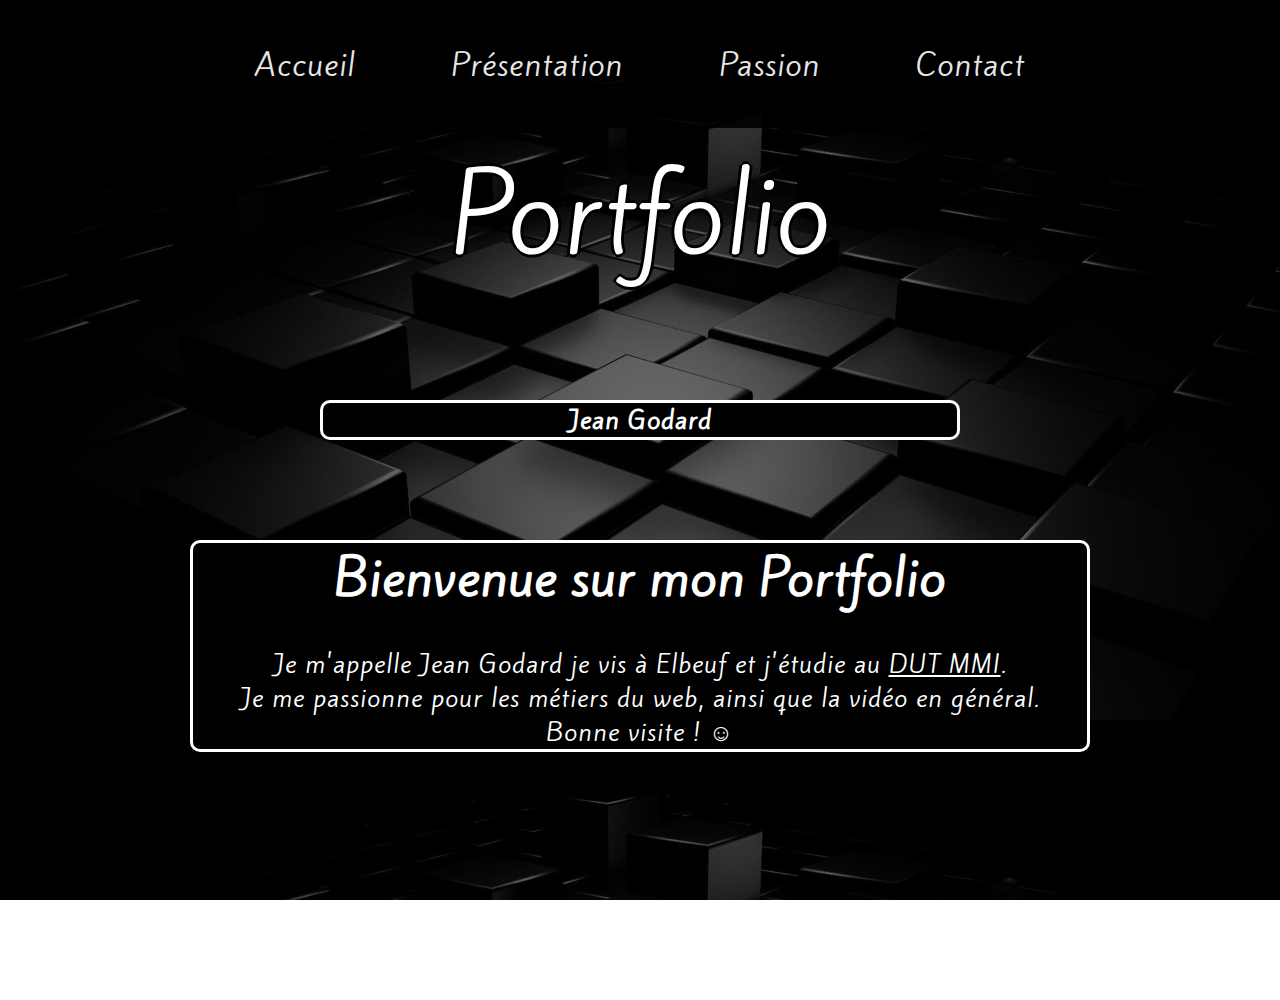
<file: index.html>
<!DOCTYPE html>
<html>
	<head>

			<title>
				Portfolio
			</title>
			<meta charset="utf-8">
			<link rel="stylesheet" href="css/style.css">
			<!-- police-->
			<link href='https://fonts.googleapis.com/css?family=Kite One' rel='stylesheet'>

		
			<style>

</style>
</head>
<!-- Bouton-->	
<body>
	<header>
		<div id="head">
			<nav>
				<ul>
					<li>
						<a href="#">
							Accueil
						</a>
					</li>
					<li>
						<a href="presentation.html">
							Présentation
						</a>
					</li>
					<li>
						<a href="Passion.html">
							Passion
						</a>
					</li>
					<li>
						<a href="contact.html">
							Contact
						</a>
					</li>
				</ul>
			</nav>
		</div>
	</header>


			<!-- presentation-->

		<div id="bandeau"> 
			<p>
				<br> 
				Portfolio
				</br>
			</p>
		</div>

		<div id="prenom">
			<p>
			Jean Godard
			</p>
		</div>
			

			<!--boite accueil -->
		<div id="accueil">
				<p>
					<h1>Bienvenue sur mon Portfolio</h1> </br>
					Je m'appelle Jean Godard je vis à Elbeuf et j'étudie au <span> DUT MMI</span>.</br>
					Je me passionne pour les métiers du web, ainsi que la vidéo en général.</br>
					
					Bonne visite ! ☺


				</p>	
		</div>





</body>
</html>
<!-- -->
</file>
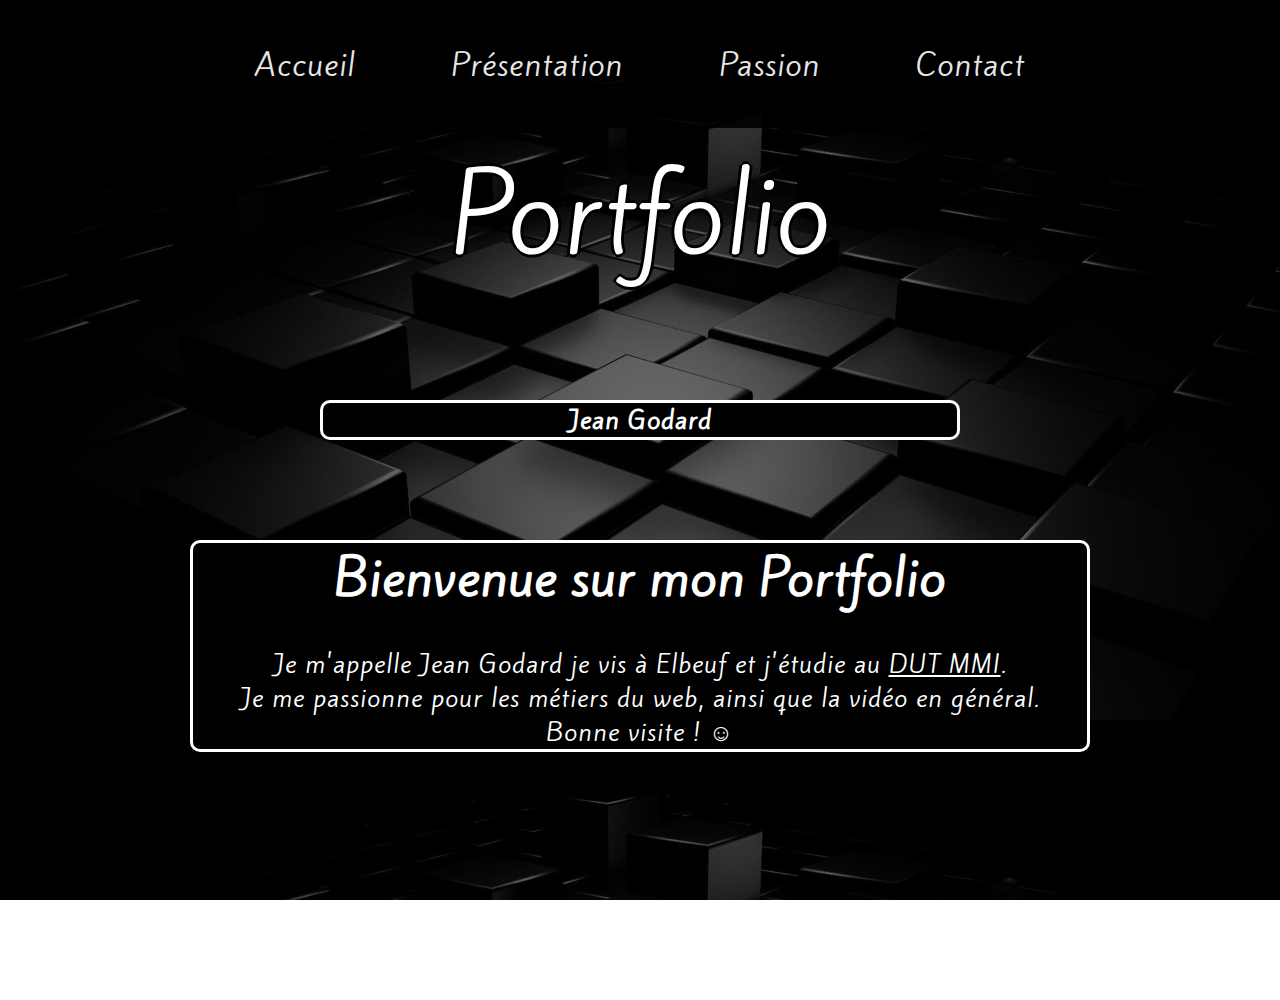
<file: site portfolio/index.html>
<!DOCTYPE html>
<html>
	<head>

			
		</div>
			<meta charset="utf-8">
			<link rel="stylesheet" href="css/style.css">
			<!-- police-->
			<link href='https://fonts.googleapis.com/css?family=Kite One' rel='stylesheet'>
			<link rel="stylesheet" href="https://cdnjs.cloudflare.com/ajax/libs/font-awesome/4.7.0/css/font-awesome.min.css">
			<title>Portfolio</title>
		
			<style>

</style>
</head>
<!-- Bouton-->	
<div id="page">
	<header>
		<div id="head">
			<nav>
				<ul>
					<li class="btn">
						<a href="#">
							Accueil
						</a>
					</li>
					<li class="btn">
						<a href="presentation.html">
							Présentation
						</a>
					</li>
					<li class="btn">
						<a href="Passion.html">
							Passion
						</a>
					</li>
					<li class="btn">
						<a href="contact.html">
							Contact
						</a>
					</li>
				</ul>
			</nav>
		</div>
	</header>

	<body>

		
		

			<!-- le haut-->

		<div id="bandeau"> 
			<p>
				<br> 
				Portfolio
				</br>
			</p>
		</div>

		<div id="prenom">
			Jean Godard
		</div>
			

			<!--titre -->
		<div id="accueil">
				<p>
					<h1>Bienvenue sur mon Portfolio</h1> </br>
					Je m'appelle Jean Godard je vis à Elbeuf et j'étudie au <span> DUT MMI</span>.</br>
					Je me passionne pour les métiers du web, ainsi que la vidéo en général.</br>
					
					Bonne visite ! ☺


				</p>	
		</div>
	</body>



<footer>

</footer>
</div>
</html>
<!-- -->
</file>
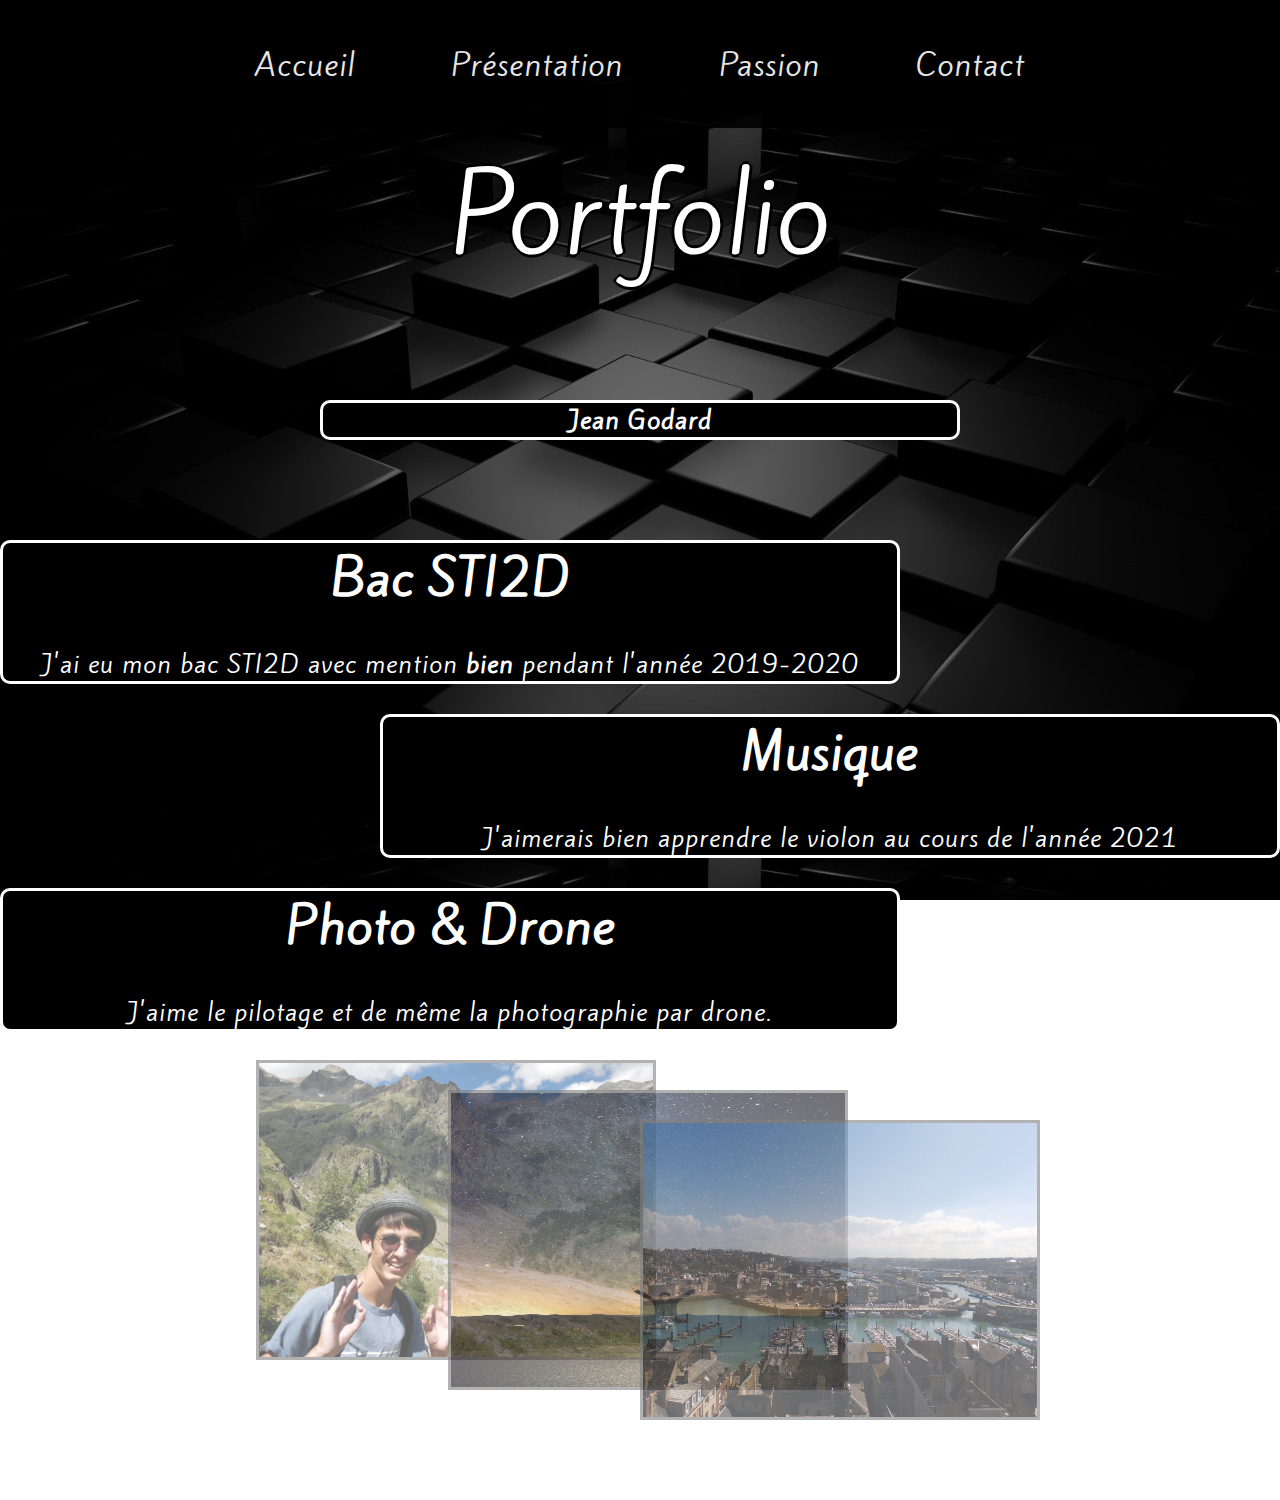
<file: presentation.html>
<!DOCTYPE html>
<html>
	<head>
			<title>
				Portfolio
			</title>
			<meta charset="utf-8">
			<link rel="stylesheet" href="css/style2.css">
			<!-- police-->
			<link href='https://fonts.googleapis.com/css?family=Kite One' rel='stylesheet'>

		
			<style>

</style>
</head>
<!-- Bouton-->	
<body>
	<header>
		<div id="head">
			<nav>
				<ul>
					<li>
						<a href="index.html">
							Accueil
						</a>
					</li>
					<li>
						<a href="#">
							Présentation
						</a>
					</li>
					<li>
						<a href="Passion.html">
							Passion
						</a>
					</li>
					<li>
						<a href="contact.html">
							Contact
						</a>
					</li>
				</ul>
			</nav>
		</div>
	</header>
	<!-- Boite milieu-->	
		<div id="bandeau"> 
			<p>
				<br> 
				Portfolio
				</br>
			</p>
		</div>

		<div id="prenom">
			Jean Godard
		</div>
			

			<!--les 3 boites en float -->
		<div id="boitebac">
				<p>
					<h1>Bac STI2D</h1> </br>
					J'ai eu mon bac STI2D avec mention <strong>bien</strong> pendant l'année 2019-2020

				</p>	
		</div>
		<div id="musique">
				<p>
					<h1>Musique</h1> </br>
					J'aimerais bien apprendre le violon au cours de l'année 2021 

				</p>	
		</div>
		<div id="photo">
				<p>
					<h1>Photo & Drone</h1> </br>
					J'aime  le pilotage et de même la photographie par drone.

				</p>	
		</div>	

		<!--les 3 boites  empile-->
		<div id="photo1">
			<a href="img/montagne.jpg" target="blank"title="Montagne"> <img class="image" src="img/montagne.jpg" alt="montagne"></a>
		</div>
		<div id="photo2">
			<a href="img/etoile.jpg" target="blank"title="Etoiles"> <img class="image" src="img/etoile.jpg" alt="etoile"></a>
		</div>
		<div id="photo3">
			<a href="img/dieppe.png" target="blank"title="Dieppe"> <img class="image" src="img/dieppe.png" alt="dieppe"></a>


		</div>		




	<footer>

	</footer>
</body>
</html>
<!-- -->
</file>
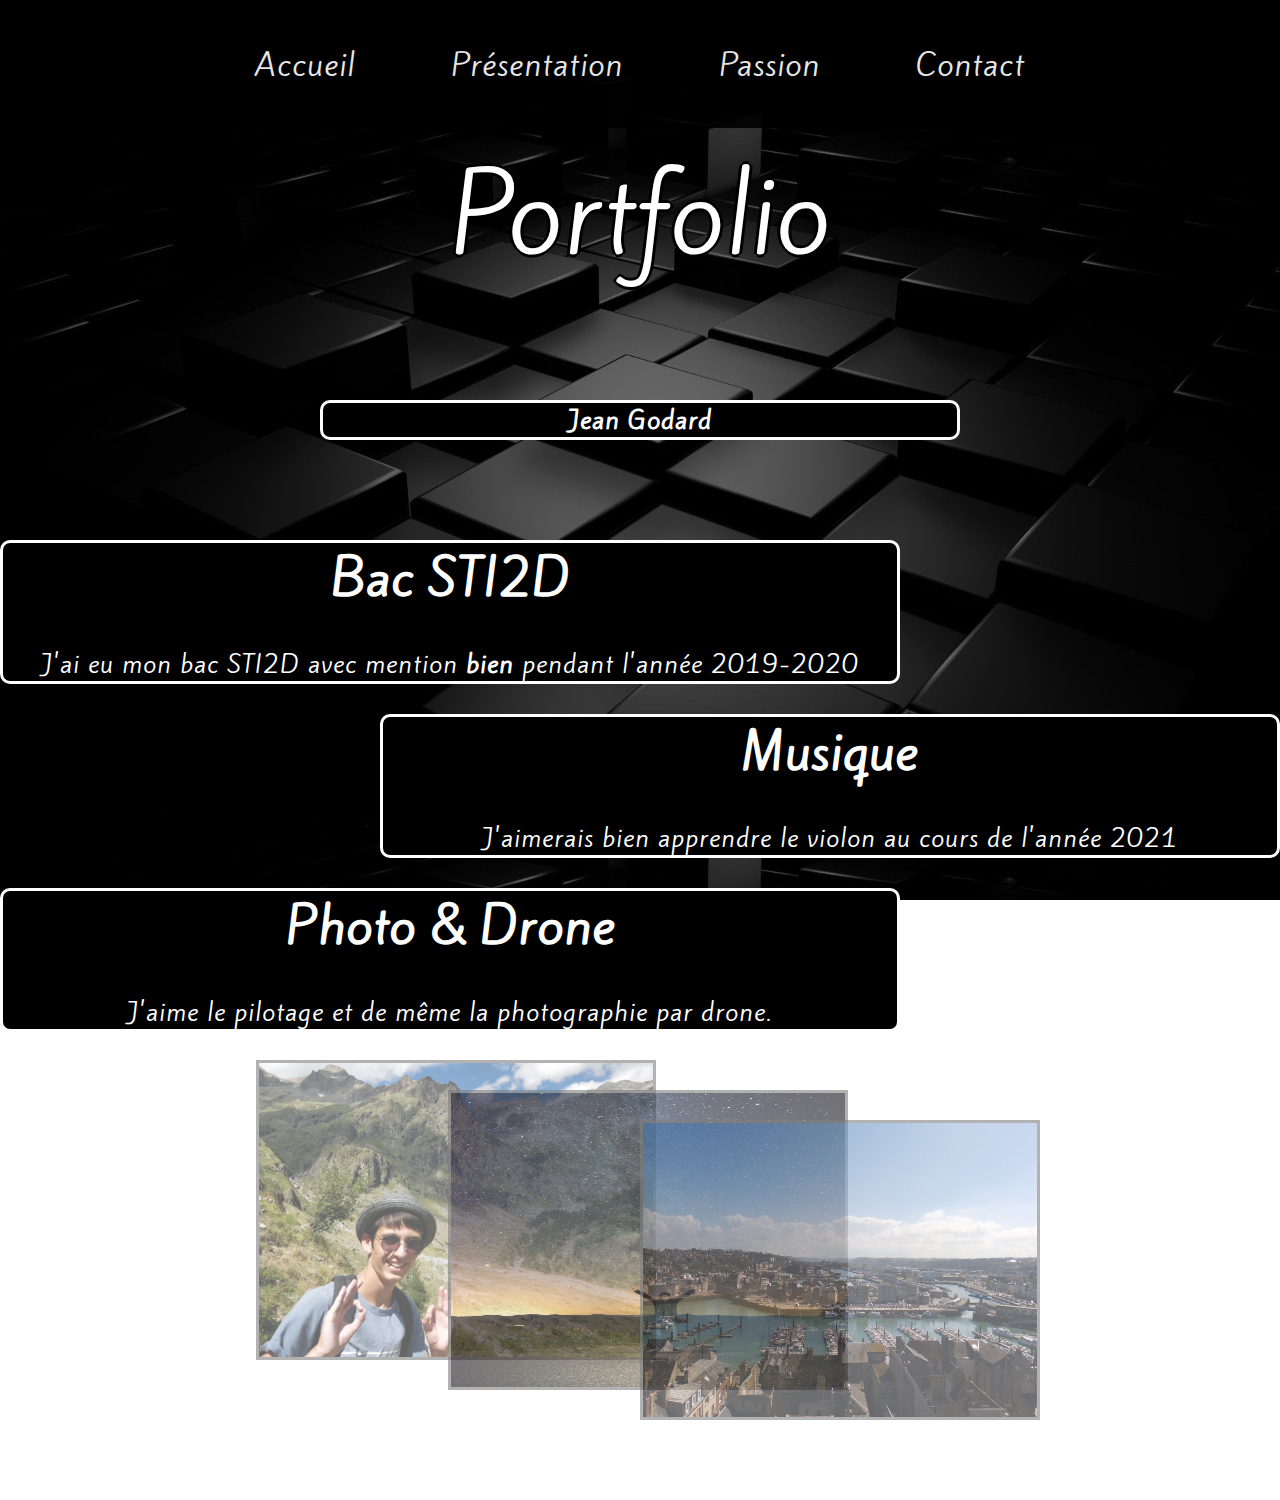
<file: site portfolio/presentation.html>
<!DOCTYPE html>
<html>
	<head>

			
		</div>
			<meta charset="utf-8">
			<link rel="stylesheet" href="css/style2.css">
			<!-- police-->
			<link href='https://fonts.googleapis.com/css?family=Kite One' rel='stylesheet'>
			<link rel="stylesheet" href="https://cdnjs.cloudflare.com/ajax/libs/font-awesome/4.7.0/css/font-awesome.min.css">
			<title>Portfolio</title>
		
			<style>

</style>
</head>
<!-- Bouton-->	
<div id="page">
	<header>
		<div id="head">
			<nav>
				<ul>
					<li class="btn">
						<a href="index.html">
							Accueil
						</a>
					</li>
					<li class="btn">
						<a href="#">
							Présentation
						</a>
					</li>
					<li class="btn">
						<a href="Passion.html">
							Passion
						</a>
					</li>
					<li class="btn">
						<a href="contact.html">
							Contact
						</a>
					</li>
				</ul>
			</nav>
		</div>
	</header>

	<body>

		
		

			<!-- le haut-->

		<div id="bandeau"> 
			<p>
				<br> 
				Portfolio
				</br>
			</p>
		</div>

		<div id="prenom">
			Jean Godard
		</div>
			

			<!--titre -->
		<div id="boitebac">
				<p>
					<h1>Bac STI2D</h1> </br>
					J'ai eu mon bac STI2D avec mention <strong>bien</strong> pendant l'année 2019-2020

				</p>	
		</div>
		<div id="musique">
				<p>
					<h1>Musique</h1> </br>
					J'aimerais bien apprendre le violon au cours de l'année 2021 

				</p>	
		</div>
		<div id="photo">
				<p>
					<h1>Photo & Drone</h1> </br>
					J'aime  le pilotage et de même la photographie par drone.

				</p>	
		</div>	
		<div id="photo1">
			<a href="img/montagne.jpg" target="blank"title="montagne"> <img class="image" src="img/montagne.jpg" alt="montagne"></a>
		</div>
		<div id="photo2">
			<a href="img/etoile.jpg" target="blank"title="etoile"> <img class="image" src="img/etoile.jpg" alt="etoile"></a>
		</div>
		<div id="photo3">
			<a href="img/dieppe.png" target="blank"title="dieppe"> <img class="image" src="img/dieppe.png" alt="dieppe"></a>


		</div>		
	</body>



	<footer>

	</footer>
</div>
</html>
<!-- -->
</file>
<file: css/style.css>
* {		
	box-sizing:border-box;
	padding:0;
	margin:0;
}

body {
	letter-spacing: 1px;
	display: block;
	font-family: 'Kite One';
	font-size: 1.5em;
	text-align: center;
	height: 1000px;
	background-image:url("noircube.jpg");
    background-size:100%;
    background-attachment:fixed;
}

/*bouton*/
#head{
	position: fixed;
	margin: auto;
	width: 100%;
	opacity: 90%;
	background: black;

}

#head nav ul li {
	font-size: 33px;
	padding: 40px;
	display: inline-block;

}
#head nav ul li a{
	font-size: 30px;
	color: white;
	background-color: black;
	text-decoration: none;
	border-radius: 5px;
	padding: 4px;

}
/*bouton animation*/
#head nav ul li:hover a{
	color: black;
	background-color:white;
	text-decoration: none;
	transition: 0.3s all;
}


/*boite milieu*/


#bandeau {
	text-align: center;
	font-size:100px;
    width :50%;
    height : 300px;
    color: white;
    margin:auto;
    text-shadow: -3px 0 black, 0 3px black, 3px 0 black, 0 -3px black;
}


#prenom{
	border-radius: 10px;
   	width:50%;
  	margin:auto;
  	color: white;
  	font-weight: bold;
  	margin-right: auto; 
  	margin-left: auto; 
  	margin-top: 100px;
  	margin-bottom: 100px;
  	background-color:  black;
  	border: white 3px solid;
}


/*boite accueil*/
#accueil{
	color: white;
	margin-left: auto;
	margin-right: auto;
	text-align: center;
	width:900px;
	border-radius: 10px;
	background: black;
	padding-left: 20px; 
	padding-right: 20px;
	border: white 3px solid;

}
#accueil p {
	font-size: 1.5rem;
}
#accueil p h1 {
	text-decoration: underline;
	font-weight: bold;
}

span {
	text-decoration: underline;
}
</file>
<file: site portfolio/css/style.css>
* {		
	box-sizing:border-box;
	padding:0;
	margin:0;
}
#page{
	width: 100%;
	height:100%;
	background-image:url("noircube.jpg");
    background-size:100%;
    background-attachment:fixed;
}
body {
	letter-spacing: 1px;
	display: block;
	font-family: 'Kite One';
	font-size: 1.5em;
	text-align: center;
	height: 1000px;
}

/*bouton*/
#head{
	position: fixed;
	margin: auto;
	width: 100%;
	opacity: 90%;
	background: black;

}

.btn {
	font-size: 33px;
	padding: 40px;
	display: inline-block;

}
.btn a{
	font-size: 30px;
	color: white;
	background-color: black;
	text-decoration: none;
	border-radius: 5px;
	padding: 4px;

}
/*bouton animation*/
.btn:hover a{
	color: black;
	background-color:white;
	text-decoration: none;
	transition: 0.3s all;
}




/* bandeau en haut*/

/*#titre { background: #ffff; width:100%; text-align: center; position: fixed; }*/

/*bandeau projet*/
#bandeau {
	text-align: center;
	font-size:100px;
    width :50%;
    height : 300px;
    color: white;
    margin:auto;
    text-shadow: -3px 0 black, 0 3px black, 3px 0 black, 0 -3px black;
}


#prenom{
	border-radius: 10px;
   	width:50%;
  	margin:auto;
  	color: white;
  	font-weight: bold;
  	margin-right: auto; 
  	margin-left: auto; 
  	margin-top: 100px;
  	margin-bottom: 100px;
  	background-color:  black;
  	border: white 3px solid;
}



#accueil{
	color: white;
	margin-left: auto;
	margin-right: auto;
	text-align: center;
	width:900px;
	border-radius: 10px;
	background: black;
	padding-left: 20px; 
	padding-right: 20px;
	border: white 3px solid;

}
#accueil p {
	font-size: 1.5rem;
}
#accueil p h1 {
	text-decoration: underline;
	font-weight: bold;
}
span {
	text-decoration: underline;
}
/*
footer {
	position: fixed;
	bottom: 0;
	width: 100%;
	height: 50px;
	background-color: black;
}
footer a {
	float: right;
}
*/
</file>
<file: css/style2.css>
* {		
	box-sizing:border-box;
	padding:0;
	margin:0;
}

body {
	letter-spacing: 1px;
	display: block;
	font-family: 'Kite One';
	font-size: 1.5em;
	text-align: center;
	height: 1500px;
	background-image:url("noircube.jpg");
    background-size:100%;
    background-attachment:fixed;
}

/*bouton*/
#head{
	position: fixed;
	margin: auto;
	width: 100%;
	opacity: 90%;
	background: black;

}

#head nav ul li {
	font-size: 33px;
	padding: 40px;
	display: inline-block;

}
#head nav ul li a{
	font-size: 30px;
	color: white;
	background-color: black;
	text-decoration: none;
	border-radius: 5px;
	padding: 4px;

}
/*bouton animation*/
#head nav ul li:hover a{
	color: black;
	background-color:white;
	text-decoration: none;
	transition: 0.3s all;
}



/*boite milieu*/

#bandeau {
	text-align: center;
	font-size:100px;
    width :50%;
    height : 300px;
    color: white;
    margin:auto;
    text-shadow: -3px 0 black, 0 3px black, 3px 0 black, 0 -3px black;
}

#prenom{
	border-radius: 10px;
   	width:50%;
  	margin:auto;
  	color: white;
  	font-weight: bold;
  	margin-right: auto; 
  	margin-left: auto; 
  	margin-top: 100px;
  	margin-bottom: 100px;
  	background-color:  black;
  	border: white 3px solid;
}

/*boite float*/

#boitebac{
	color: white;	
	text-align: center;
	width:900px;
	border-radius: 10px;
	background: black;
	padding-left: 20px; 
	padding-right: 20px;
	border: white 3px solid;
	float: left;
}
#boitebac p span {
	text-decoration: underline;
	font-weight: bold;
	color: red;
}

#musique{
	clear: both;
	color: white;	
	text-align: center;
	width:900px;
	border-radius: 10px;
	background: black;
	padding-left: 20px; 
	padding-right: 20px;
	border: white 3px solid;
	float: right;
	margin-top: 30px;
}

#photo{
	clear: both;
	color: white;	
	text-align: center;
	width:900px;
	border-radius: 10px;
	background: black;
	padding-left: 20px; 
	padding-right: 20px;
	border: white 3px solid;
	float: left;
	clear: both;
	margin-top: 30px;

/*boite empile*/
}
#photo1{
	width: 400px;
	height: 300px;
	position: absolute;
	left:20%;
	top:1060px ;
	z-index: 1;
	opacity: 60%;
	border:solid 3px gray;
	clear: both;
}

#photo1:hover{
opacity: 100%
}
#photo2{
	width: 400px;
	height: 300px;
	position: absolute;
	left:35%;
	top:1090px ;
	z-index: 2;
	opacity: 60%;
	border:solid 3px gray;

}
#photo2:hover{
opacity: 100%
}
#photo3{
	width: 400px;
	height: 300px;
	position: absolute;
	left:50%;
	top:1120px ;
	z-index: 3;
	opacity: 60%;
	border:solid 3px gray;

}
#photo3:hover{
opacity: 100%
}

.image {
	width: 394px;
	height: 294px;
}

footer{

}
</file>
<file: site portfolio/css/style2.css>
* {		
	box-sizing:border-box;
	padding:0;
	margin:0;
}
#page{
	width: 100%;
	height:100%;
	background-image:url("noircube.jpg");
    background-size:100%;
    background-attachment:fixed;
}
body {
	letter-spacing: 1px;
	display: block;
	font-family: 'Kite One';
	font-size: 1.5em;
	text-align: center;
	height: 1500px;
}

/*bouton*/
#head{
	position: fixed;
	margin: auto;
	width: 100%;
	opacity: 90%;
	background: black;

}

.btn {
	font-size: 33px;
	padding: 40px;
	display: inline-block;

}
.btn a{
	font-size: 30px;
	color: white;
	background-color: black;
	text-decoration: none;
	border-radius: 5px;
	padding: 4px;

}
/*bouton animation*/
.btn:hover a{
	color: black;
	background-color:white;
	text-decoration: none;
	transition: 0.3s all;
}




/* bandeau en haut*/

/*#titre { background: #ffff; width:100%; text-align: center; position: fixed; }*/

/*bandeau projet*/
#bandeau {
	text-align: center;
	font-size:100px;
    width :50%;
    height : 300px;
    color: white;
    margin:auto;
    text-shadow: -3px 0 black, 0 3px black, 3px 0 black, 0 -3px black;
}

#prenom{
	border-radius: 10px;
   	width:50%;
  	margin:auto;
  	color: white;
  	font-weight: bold;
  	margin-right: auto; 
  	margin-left: auto; 
  	margin-top: 100px;
  	margin-bottom: 100px;
  	background-color:  black;
  	border: white 3px solid;
}



#boitebac{
	color: white;	
	text-align: center;
	width:900px;
	border-radius: 10px;
	background: black;
	padding-left: 20px; 
	padding-right: 20px;
	border: white 3px solid;
	float: left;
}
#boitebac p span {
	text-decoration: underline;
	font-weight: bold;
	color: red;
}

#musique{
	clear: both;
	color: white;	
	text-align: center;
	width:900px;
	border-radius: 10px;
	background: black;
	padding-left: 20px; 
	padding-right: 20px;
	border: white 3px solid;
	float: right;
	margin-top: 30px;
}

#photo{
	clear: both;
	color: white;	
	text-align: center;
	width:900px;
	border-radius: 10px;
	background: black;
	padding-left: 20px; 
	padding-right: 20px;
	border: white 3px solid;
	float: left;
	clear: both;
	margin-top: 30px;

}
#photo1{
	width: 400px;
	height: 300px;
	position: absolute;
	left:20%;
	top:1060px ;
	z-index: 1;
	opacity: 60%;
	border:solid 3px gray;
	clear: both;
}

#photo1:hover{
opacity: 100%
}
#photo2{
	width: 400px;
	height: 300px;
	position: absolute;
	left:35%;
	top:1090px ;
	z-index: 2;
	opacity: 60%;
	border:solid 3px gray;

}
#photo2:hover{
opacity: 100%
}
#photo3{
	width: 400px;
	height: 300px;
	position: absolute;
	left:50%;
	top:1120px ;
	z-index: 3;
	opacity: 60%;
	border:solid 3px gray;

}
#photo3:hover{
opacity: 100%
}

.image {
	width: 394px;
	height: 294px;
}

footer{

}
</file>
